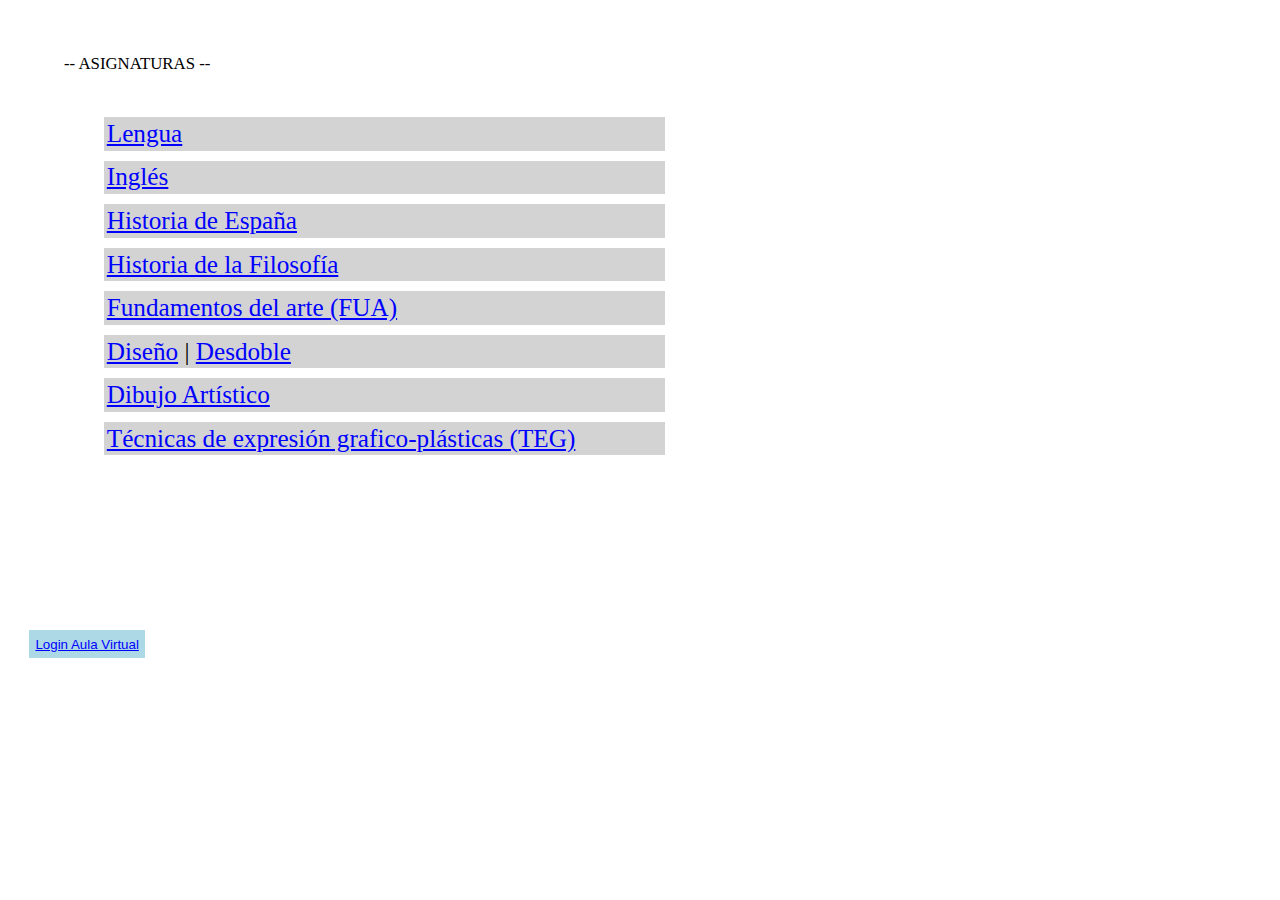
<file: index.html>
<!DOCTYPE html>
<html>
<head>
    <meta charset="utf-8">
    <meta name="viewport" content="width=device-width, initial-scale=1">
    <title>Aulas Virtuales 2G Bach</title>
    <link rel="stylesheet" href="https://cdnjs.cloudflare.com/ajax/libs/font-awesome/5.15.3/css/all.min.css" />
    <link rel="icon" href="https://2ogb.github.io/images/av_3.ico" type="image/x-icon">

    <meta property="theme-color" content="#030bfc">
    <meta property="og:site_name" content="2oGB">
    <meta property="og:title" content="Aulas Virtuales 2ºBach G">
    <meta property="og:description" content="aki tieneis los links de las klases :u">
    <meta property="og:image" content="https://2ogb.github.io/images/linkprev1.png">

<style type="text/css">
    body {
        margin-top: 1%;
        margin-left: 5%;
        font-size: 105%;
        color: black;
    }
    li {
        display: inline-block;
        margin-top: 10px;
        border-width: 20%;
        background-color: lightgray;
        width: 555px;
        color: black;
        white-space: normal;
        transition: 0.07s ease;
        font-size: 150%;
        padding: 0.5%;
       
    }

    #asignaturas {
        position: absolute;
        width: auto;
    }
    li:hover {
        width: 575px;
        background-color: lightcyan;

    }
    li:hover a {
        font-weight: bold;
    }

    .loginAV button {
        transform: translate(-35px, 540px);
        position: absolute;

        background-color: lightblue;
        border: none;
        padding: 0.5%;
    }
    .loginAV button:hover {
        background-color: lightskyblue;
    }


/*Estilos para móvil jaajaj*/

@media (max-width: 900px) {
    .loginAV button {
        transform: translate(-20px, 450px);
    }
    body {
        transform: translateY(-50px);
    }
    #asignaturas {
        transform: translateY(-10px);
    }
}

@media (max-width: 454px) {
    li {
        width: 90%;
    }
    .loginAV button {
        transform: translate(-20px, 450px);
        padding: 2%;
    }
        body {
            transform: translateY(-40px);
    }
}

@media (max-width: 350px) {
    .loginAV button {
        transform: translate(-10px, 450px);
    }
}
@media (max-width: 322px) {
    .loginAV button {
        transform: translate(-10px, 490px);
    }
}
@media (max-width: 272px) {
    .loginAV button {
        transform: translate(-10px, 520px);
    }
}
@media (max-width: 266px) {
    .loginAV button {
        transform: translate(-10px, 570px);
    }
}
@media (max-width: 238px) {
    .loginAV button {
        transform: translate(-10px, 650px);
    }
}



a, a:visited, a:hover, a:active {color: blue;}
</style>

</head>
<body>

<p><br></p>
<p style="text-align:left;">-- ASIGNATURAS --</p>
<p></p>

<div class="loginAV">
    <button title="Login Aula Virtual"><a href="https://aulavirtual32.educa.madrid.org/ies.lopedevega.madrid/login/index.php" onclick="window.open(this.href, '_blank', 'width=381,height=461'); return false;">Login Aula Virtual</a></button>
</div>

<div id="asignaturas">
    <ul>
        <li><a href="https://aulavirtual32.educa.madrid.org/ies.lopedevega.madrid/course/view.php?id=1047">Lengua</a>
        </li>
        <br>
        <li><a href="https://aulavirtual32.educa.madrid.org/ies.lopedevega.madrid/enrol/index.php?id=1080">Inglés</a>
        </li>
        <br>
        <li><a href="https://aulavirtual32.educa.madrid.org/ies.lopedevega.madrid/course/view.php?id=1374">Historia de España</a>
        </li>
        <br>
        <li><a href="https://aulavirtual32.educa.madrid.org/ies.lopedevega.madrid/course/view.php?id=1612">Historia de la Filosofía</a>
        </li>
        <br>
        <li><a href="https://aulavirtual32.educa.madrid.org/ies.lopedevega.madrid/course/view.php?id=1510">Fundamentos del arte (FUA)</a>
        </li>
        <br>
        <li><a href="https://aulavirtual32.educa.madrid.org/ies.lopedevega.madrid/course/view.php?id=1666">Diseño</a> | <a href="https://aulavirtual32.educa.madrid.org/ies.lopedevega.madrid/course/view.php?id=190">Desdoble</a>
        </li>
        <br>
        <li><a href="https://aulavirtual32.educa.madrid.org/ies.lopedevega.madrid/course/view.php?id=1639">Dibujo Artístico</a>
        </li>
        <br>
        <li><a href="https://aulavirtual32.educa.madrid.org/ies.lopedevega.madrid/course/view.php?id=522">
        Técnicas de expresión grafico-plásticas (TEG)</a>
        </li>
        <br>
    </ul>
</div>
<br>

</body>
</html>
</file>
